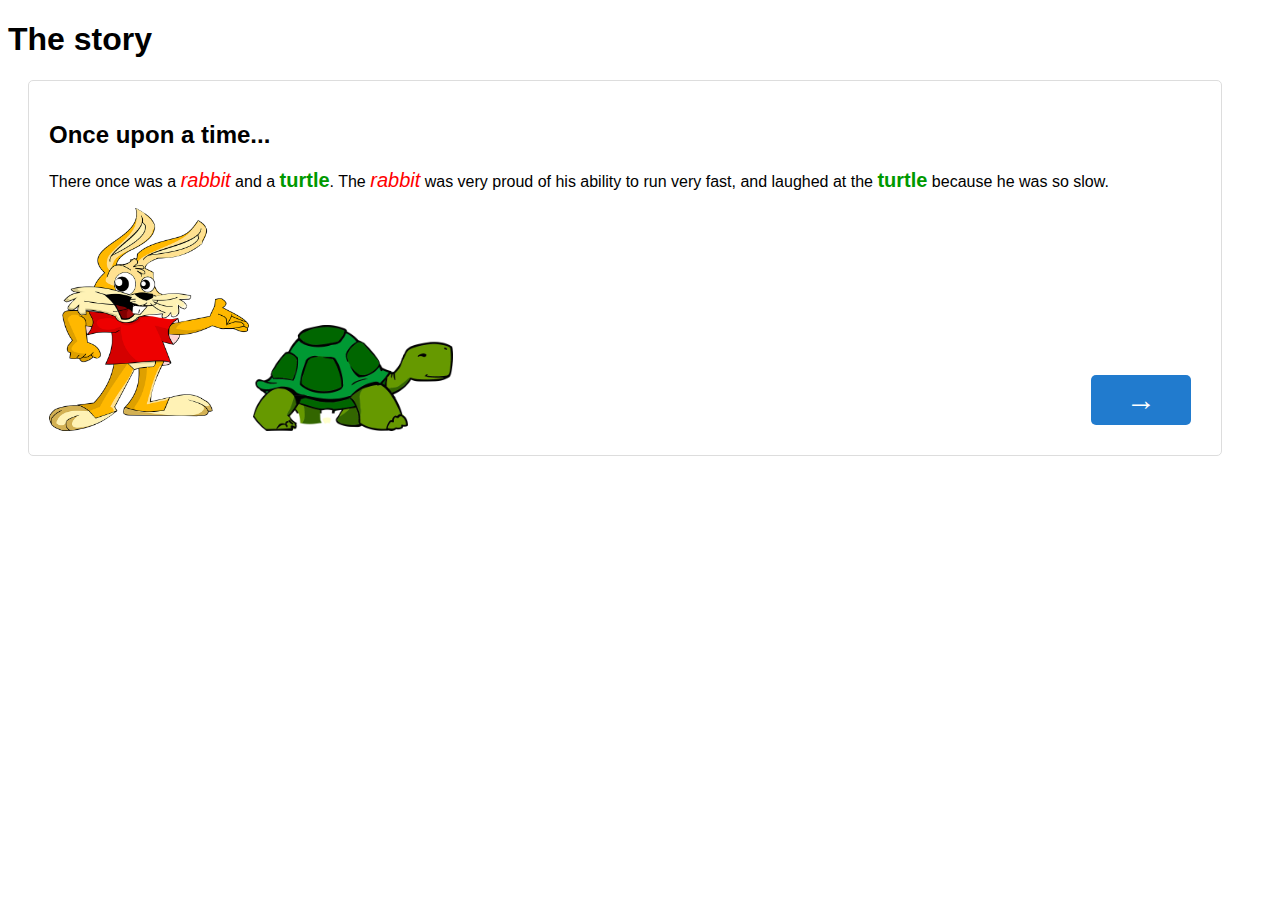
<file: index.html>
<!DOCTYPE html>
<html>
	<head>
		<link rel="stylesheet" type="text/css" href="style.css">
		<title>Choose Your Own Adventure</title>
	</head>
	<body>
		<h1>The story</h1>
		<div class="container" id="page-1">
			<h2 class="page-header">Once upon a time...</h2>
			<p>There once was a <span class="animal rabbit">rabbit</span> and a <span class="animal turtle">turtle</span>.
				The <span class="animal rabbit">rabbit</span> was very proud of his ability to run very fast,
				and laughed at the <span class="animal turtle">turtle</span> because he was so slow.</p>
			<img src="./images/rabbit.png" width="200px" alt="rabbit" />
			<img src="./images/turtle.png" width="200px" alt="turtle" />
			<button onclick="next(2)" class="btn btn-next" id="next">&#8594;</button>
		</div>
		<div class="container" id="page-2">
			<h2 class="page-header">The next day...</h2>
			<p>The <span class="animal turtle">turtle</span> decided to race the <span class="animal rabbit">rabbit</span>.</p>
			<div class="race-scene">
				<img src="./images/racing-turtle.png" width="100px" id="turtle" alt="racing turtle" />
				<img src="./images/racing-rabbit.png" width="100px" id="rabbit" alt="racing rabbit" />
			</div>
			<input type="button" onclick="prev(1)" value="&#8592;" class="btn btn-prev" id="prev"/>
			<button onclick="next(3)" class="btn btn-next" id="next">&#8594;</button>
		</div>
		<div class="container" id="page-3">
			<h2 class="page-header">Moral of the story</h2>
			<p>Slow and steady wins the race</p>
			<input type="button" onclick="prev(2)" value="&#8592;" class="btn btn-prev" id="prev"/>
		</div>
		<script src="functions.js"></script>
	</body>
</html>
</file>
<file: style.css>
body {
	font-family: sans-serif;
	width: 90%;
}

.container {
	position: relative;
	width: 100%;
	min-height: 200px;
	border: 1px solid #ddd;
	border-radius: 5px;
	margin: 10px 20px;
	padding: 20px;
}

.animal {
	font-size: 20px;
}

.rabbit {
	color: red;
	font-style: italic;
}

.turtle {
	color: #009900;
	font-weight: bold;
}

.btn {
	position: absolute;
	display: inline-block;
	width: 100px;
	height: 50px;
	cursor: pointer;
	font-size: 30px;
	color: white;
	background-color: #217bce;

	margin: 10px;
	bottom: 20px;
	border: none;
	border-radius: 5px;
	padding: 5px 10px;
}

.btn:hover {
	background-color: #175690;
}

.btn-next {
	right: 20px;
	/*margin: 5% 0 0 90%;*/
}

.btn-prev {
}

#page-2 {
	display: none;
}

@-webkit-keyframes rabbit-running {
	0% {
		margin-left: 0;
	}
	30% {
		margin-left: 60%;
	}
	90% {
		margin-left: 60%;
	}
	100% {
		margin-left: 90%;
	}
}

@-moz-keyframes rabbit-running {
	0% {
		margin-left: 0;
	}
	30% {
		margin-left: 60%;
	}
	90% {
		margin-left: 60%;
	}
	100% {
		margin-left: 90%;
	}
}

@-o-keyframes rabbit-running {
	0% {
		margin-left: 0;
	}
	30% {
		margin-left: 60%;
	}
	90% {
		margin-left: 60%;
	}
	100% {
		margin-left: 90%;
	}
}
@keyframes rabbit-running {
	0% {
		margin-left: 0;
	}
	30% {
		margin-left: 60%;
	}
	90% {
		margin-left: 60%;
	}
	100% {
		margin-left: 90%;
	}
}

@-webkit-keyframes turtle-running {
	0% {
		margin-left: 0;
	}
	90% {
		margin-left: 90%;
	}
	100% {
		margin-left: 90%;
	}
}
@-moz-keyframes turtle-running {
	0% {
		margin-left: 0;
	}
	90% {
		margin-left: 90%;
	}
	100% {
		margin-left: 90%;
	}
}
@-o-keyframes turtle-running {
	0% {
		margin-left: 0;
	}
	90% {
		margin-left: 90%;
	}
	100% {
		margin-left: 90%;
	}
}

@keyframes turtle-running {
	0% {
		margin-left: 0;
	}
	90% {
		margin-left: 90%;
	}
	100% {
		margin-left: 90%;
	}
}

#turtle {
	position: absolute;
	bottom: 100px;
	-webkit-animation: turtle-running 5s 1 linear forwards;
	-moz-animation: turtle-running 5s 1 linear forwards;
	-o-animation: turtle-running 5s 1 linear forwards;
	animation: turtle-running 5s 1 linear forwards;

}

#rabbit {
	position: absolute;
	bottom: 0;
	-webkit-animation: turtle-running 5s 1 linear forwards;
	-moz-animation: turtle-running 5s 1 linear forwards;
	-o-animation: turtle-running 5s 1 linear forwards;
	animation: rabbit-running 5s 1 linear forwards;
}

#tree {
	position: absolute;
	right: 25%;
	z-index: -1;
}

.race-scene {
	position: relative;
	min-height: 400px;
	background: url("./images/tree.png") no-repeat 60% 0 / 300px auto;
	margin-bottom: 100px;
}

.race-scene:before {
	content: '';
  position: absolute;
  z-index: -1;
  top: -100px;
  bottom: 0;
  left: 90%;
	background: url("./images/finish-line.png") no-repeat center center / 100px auto;
	width: 100px;
}

.race-scene:after {
	content: '';
  position: absolute;
  z-index: -1;
  top: 200px;
  bottom: 0;
  left: 90%;
	border-right: 1px dotted #000;
	width: 50px;
}

#page-3 {
	display: none;
}
</file>
